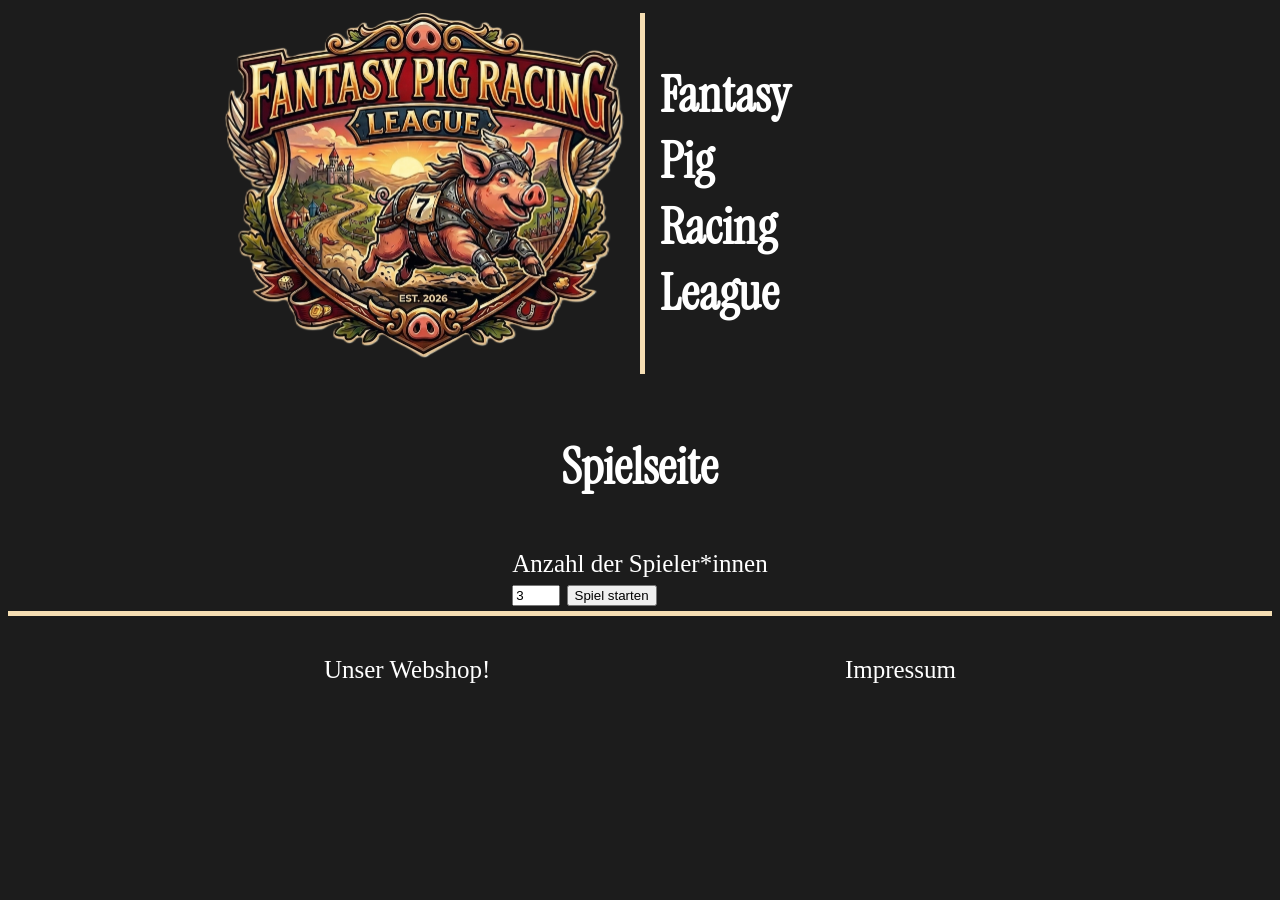
<file: src/frontend/gaming/index.html>
<!DOCTYPE html>
<html>
    <head>
        <title>
            Pig Racing Game
        </title>
        <link rel="icon" type="image/png" href="../img/favicon.png">
        <link rel="stylesheet" href="./style.css">

        <link rel="preconnect" href="https://fonts.googleapis.com">
        <link rel="preconnect" href="https://fonts.gstatic.com" crossorigin>
        <link href="https://fonts.googleapis.com/css2?family=Instrument+Serif:ital@0;1&display=swap" rel="stylesheet">
    </head>

    <body>      
        <header>
            <div id="head_left">
                <a href="../index.html"><img src="../img/prl_logo.png" a="Logo" id="logo_head"></a>
            </div>
            <div id="head_right">
                <h1>Fantasy<br>Pig<br>Racing<br>League<br></h1>
            </div>
        </header>

        <main>
            <h3>
                Spielseite
            </h3>
            <form>
                <label>Anzahl der Spieler*innen<br></label>
                <input type="number" min="1" max="15" value="3" step="1">
                <button type="submit">Spiel starten</button>
            </form>
        </main>

        <footer>
            <a href="https://www.leagueofpigs.com/?srsltid=AfmBOop9nd5BTS4Xr3N9X6nUpC8jtqyR3rnS98kxpuZKKafHVmMG21AY" target="_blank">Unser Webshop!</a>
            <a href="https://www.youtube.com/watch?v=dQw4w9WgXcQ&list=RDdQw4w9WgXcQ&start_radio=1" id="Impressum" target="_blank">Impressum</a>
        </footer>

    </body>
</html>
</file>
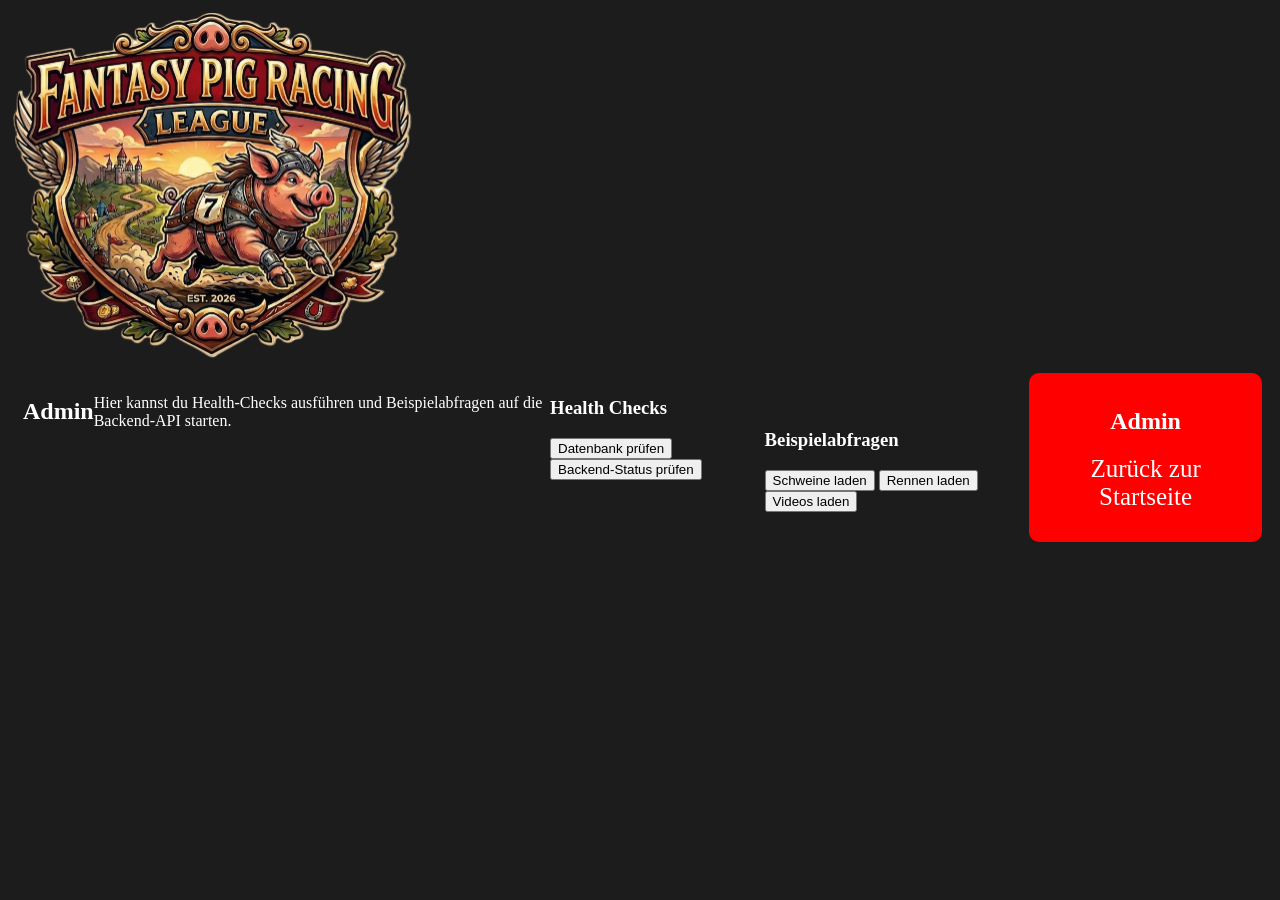
<file: src/frontend/admin.html>
<!DOCTYPE html>
<html>
    <head>
        <title>Admin</title>
        <link rel="icon" type="image/png" href="img/favicon.png">
        <link rel="stylesheet" href="./style.css">
        <meta charset="utf-8">
    </head>
    <body>
        <header>
            <img src="img/prl_logo.png" a="Logo" id="logo_head">
        </header>

        <main>
            <h2>Admin</h2>
            <p>Hier kannst du Health-Checks ausführen und Beispielabfragen auf die Backend-API starten.</p>

            <section>
                <h3>Health Checks</h3>
                <button id="check-db">Datenbank prüfen</button>
                <button id="check-status">Backend-Status prüfen</button>
                <div id="health-result" style="margin-top: 1rem;"></div>
            </section>

            <section style="margin-top: 2rem;">
                <h3>Beispielabfragen</h3>
                <button id="load-pigs">Schweine laden</button>
                <button id="load-races">Rennen laden</button>
                <button id="load-videos">Videos laden</button>
                <div id="query-result" style="margin-top: 1rem;"></div>
                <div id="query-data" style="margin-top: 1rem;"></div>
            </section>
        </main>

        <aside>
            <h2>Admin</h2>
            <p><a href="/">Zurück zur Startseite</a></p>
        </aside>

        <script>
            const checkDbButton = document.getElementById('check-db');
            const checkStatusButton = document.getElementById('check-status');
            const loadPigsButton = document.getElementById('load-pigs');
            const loadRacesButton = document.getElementById('load-races');
            const loadVideosButton = document.getElementById('load-videos');
            const healthResult = document.getElementById('health-result');
            const queryResult = document.getElementById('query-result');
            const queryData = document.getElementById('query-data');

            // Update a result container with a message and color.
            function showMessage(container, message, color) {
                container.textContent = message;
                container.style.color = color;
            }

            // Create a HTML table from an array of objects.
            function renderTable(items, container) {
                container.innerHTML = '';

                if (!Array.isArray(items) || items.length === 0) {
                    container.textContent = 'Keine Daten gefunden.';
                    return;
                }

                const table = document.createElement('table');
                table.style.width = '100%';
                table.style.borderCollapse = 'collapse';
                table.style.marginTop = '0.5rem';

                const headerRow = document.createElement('tr');
                const columns = Object.keys(items[0]);

                columns.forEach((column) => {
                    const th = document.createElement('th');
                    th.textContent = column;
                    th.style.border = '1px solid #ccc';
                    th.style.padding = '0.5rem';
                    th.style.textAlign = 'left';
                    headerRow.appendChild(th);
                });

                table.appendChild(headerRow);

                items.forEach((item) => {
                    const row = document.createElement('tr');
                    columns.forEach((column) => {
                        const td = document.createElement('td');
                        td.textContent = item[column];
                        td.style.border = '1px solid #ccc';
                        td.style.padding = '0.5rem';
                        row.appendChild(td);
                    });
                    table.appendChild(row);
                });

                container.appendChild(table);
            }

            // Fetch a JSON API endpoint and return parsed data.
            async function fetchJson(endpoint) {
                const response = await fetch(endpoint);
                const data = await response.json();
                return { response, data };
            }

            // Handle health check requests.
            async function handleHealthCheck(endpoint, label) {
                showMessage(healthResult, `${label} läuft...`, 'black');
                try {
                    const { response, data } = await fetchJson(endpoint);
                    if (response.ok && data.status === 'ok') {
                        showMessage(healthResult, `${label}: ${data.message || 'OK'}`, 'green');
                    } else {
                        showMessage(healthResult, `${label}: ${data.message || 'Fehler'}`, 'red');
                    }
                } catch (error) {
                    showMessage(healthResult, `${label}: Fehler - ${error.message}`, 'red');
                }
            }

            // Handle query requests and show the result table.
            async function handleQuery(endpoint, label) {
                showMessage(queryResult, `${label} wird geladen...`, 'black');
                queryData.innerHTML = '';
                try {
                    const { response, data } = await fetchJson(endpoint);
                    if (response.ok && data.status === 'ok') {
                        showMessage(queryResult, `${label} erfolgreich geladen.`, 'green');
                        renderTable(data.data, queryData);
                    } else {
                        showMessage(queryResult, `${label}: ${data.message || 'Fehler beim Laden'}`, 'red');
                    }
                } catch (error) {
                    showMessage(queryResult, `${label}: Fehler - ${error.message}`, 'red');
                }
            }

            checkDbButton.addEventListener('click', () => handleHealthCheck('/api/db-check', 'Datenbankprüfung'));
            checkStatusButton.addEventListener('click', () => handleHealthCheck('/api/status', 'Backend-Status'));
            loadPigsButton.addEventListener('click', () => handleQuery('/api/pigs', 'Schweine'));
            loadRacesButton.addEventListener('click', () => handleQuery('/api/races', 'Rennen'));
            loadVideosButton.addEventListener('click', () => handleQuery('/api/videos', 'Videos'));
        </script>
    </body>
</html>
</file>
<file: src/frontend/gaming/style.css>
.instrument-serif-regular {
  font-family: "Instrument Serif", serif;
  font-weight: 400;
  font-style: normal;
}

.instrument-serif-regular-italic {
  font-family: "Instrument Serif", serif;
  font-weight: 400;
  font-style: italic;
}

body{
    display: grid;
    grid-template-columns: 80% 20%;
    background-color: #1c1c1c;
    color: white;
}

header{
    grid-column: 1/3;
    border-radius: 5px;
    padding: 5px;
    display: grid;
    grid-template-columns: 50% 50%;
}

main{
    border-radius: 5px;
    padding: 5px;
    grid-column: 1/3;
    margin: auto;
}

form{
    font-size: 25px;

}

footer{
    grid-column: 1/3;
    padding: 50px;
    padding: 40px 25%;
    text-align: center;
    border-top: 5px solid wheat;
    font-size: 25px;
    display: flex;
    justify-content: space-between;
}

h1{
    font-family: "Instrument Serif", serif;
    font-size: 50px;
}

h2{
    font-family: Instrument Serif;
}

h3{
    font-family: "Instrument Serif", serif;
    font-size: 50px;
    text-align: center;
}

#logo_head{
    width: 400px;
    margin-right: 15px;
}

a{
    color: white;
    text-decoration: none;
    font-size: 25px;
}

a:hover{
    text-decoration: underline;
}

#head_left{
    grid-column: 1/2;
    display: flex;
    justify-content: right;
}

#head_right{
    grid-column: 2/3;
    margin-top: auto;
    margin-bottom: auto;
    border-left: 5px solid wheat;
    padding: 15px;
}
</file>
<file: src/frontend/style.css>
.instrument-serif-regular {
  font-family: "Instrument Serif", serif;
  font-weight: 400;
  font-style: normal;
}

.instrument-serif-regular-italic {
  font-family: "Instrument Serif", serif;
  font-weight: 400;
  font-style: italic;
}

body{
    display: grid;
    grid-template-columns: 80% 20%;
    background-color: #1c1c1c;
    color: white;
}

header{
    grid-column: 1/3;
    border-radius: 5px;
    padding: 5px;
    display: grid;
    grid-template-columns: 50% 50%;
}

#gamebutton{
    padding-top: 25px;
    margin: auto;
    grid-column: 1/3;
}

#button{
    background-color: red;
    border-radius: 5px;
    padding: 10px;
}

main{
    display: flex;
    border-radius: 5px;
    padding: 5px;
    grid-column: 1/2;
    margin: 10px;
}

aside{
    grid-column: 2/3;
    border-radius: 5px;
    padding: 5px;
    margin: 10px;
    text-align: center;
    padding: 15px;
    background-color: red;
    border-radius: 10px;
}

footer{
    grid-column: 1/3;
    padding: 50px;
    padding: 40px 25%;
    text-align: center;
    border-top: 5px solid wheat;
    font-size: 25px;
    display: flex;
    justify-content: space-between;
}

h1{
    font-family: "Instrument Serif", serif;
    font-size: 50px;
}

h2{
    font-family: Instrument Serif;
}

#logo_head{
    width: 400px;
    margin-right: 15px;
}

a{
    color: white;
    text-decoration: none;
    font-size: 25px;
}

a:hover{
    text-decoration: underline;
}

#head_left{
    grid-column: 1/2;
    display: flex;
    justify-content: right;
}

#head_right{
    grid-column: 2/3;
    margin-top: auto;
    margin-bottom: auto;
    border-left: 5px solid wheat;
    padding: 15px;
}

#timer{
    font-size: 25px;
}
</file>
